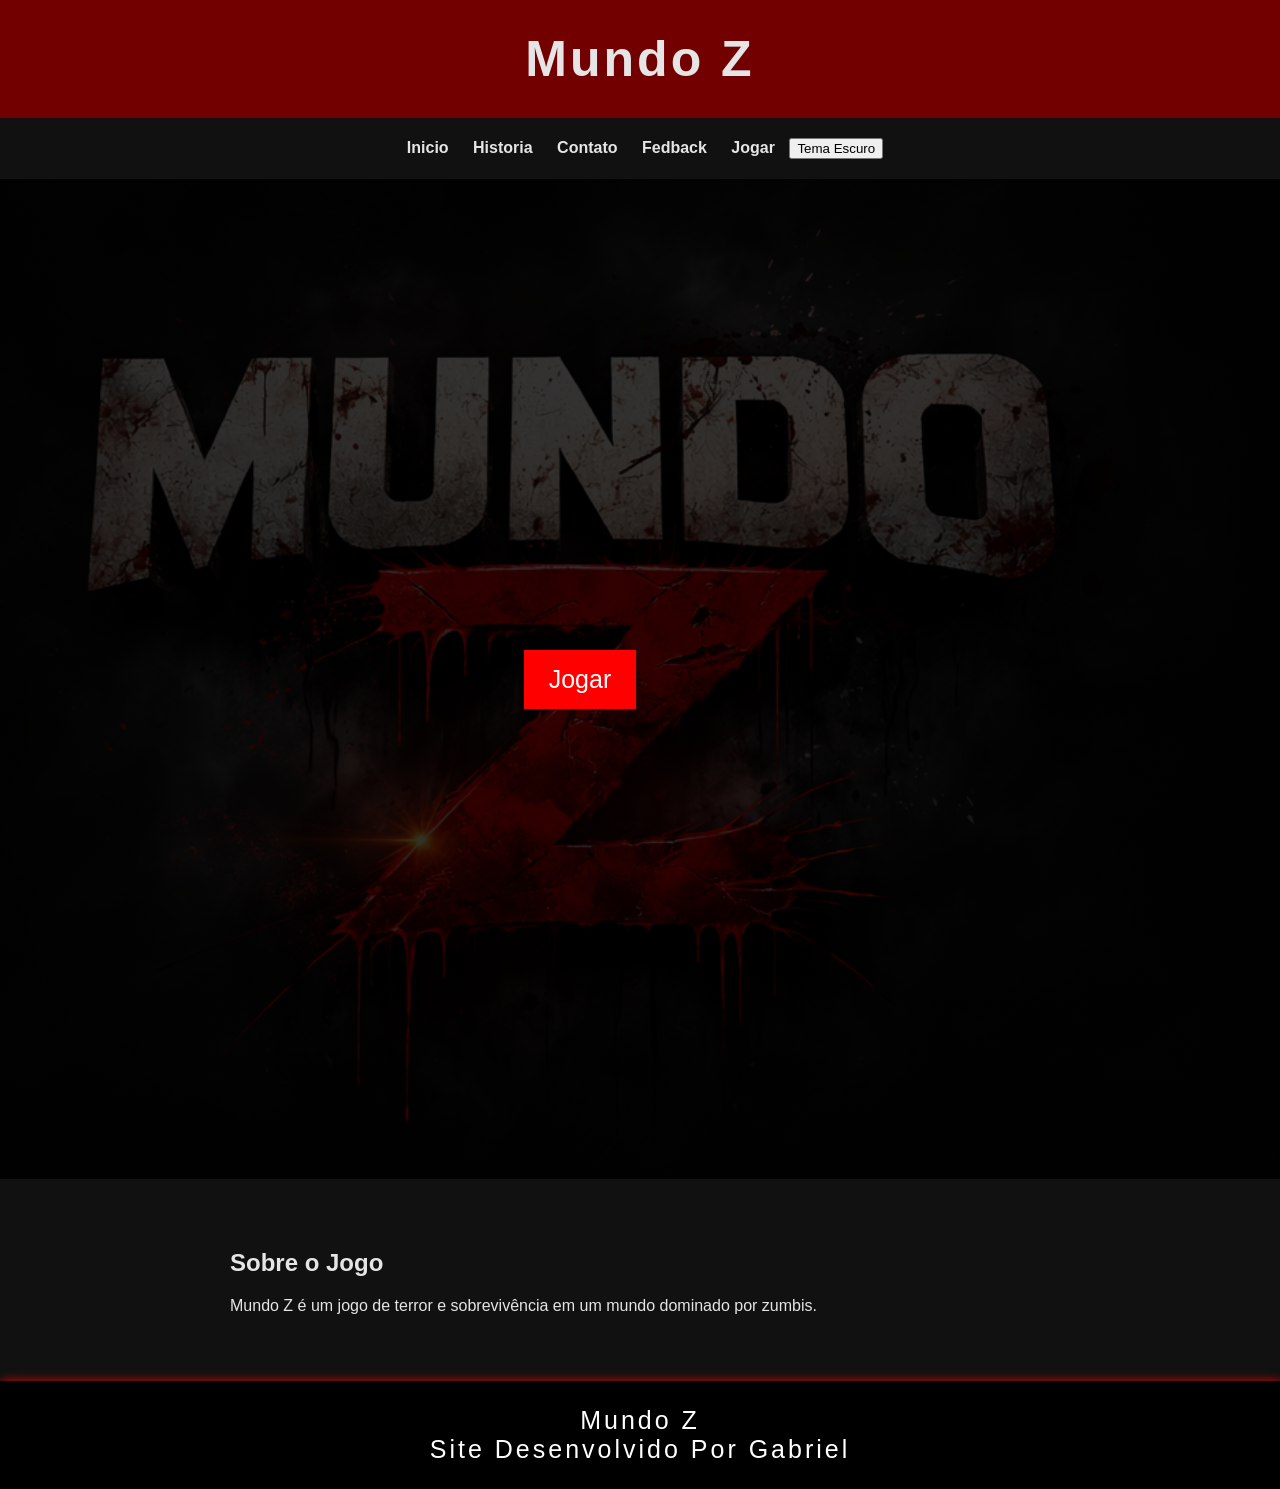
<file: index.html>
<!doctype html>
<html lang="pt-br">
    <head>
        <title>Mundo Z</title>
        <meta charset="utf-8">
        <meta name="viewport" content="width=device-width,initial-sacle=1">
        <link rel="Icon" href="Icon Z.png">
        <link rel="stylesheet" href="style.css">
    </head>
    <body>
        <header>
            <h1>Mundo Z</h1>
            <nav>
                <a href="index.html" title="Inicio">Inicio</a>
                <a href="Historia.html" title="Historia">Historia</a>
                <a href="Contato.html" title="Contato">Contato</a>
                <a href="Fedback.html" title="Fedback">Fedback</a>
                <a href="example.html" title="Jogar">Jogar</a>
                 <button id="btn-tema" onclick="
            if (document.body.style.backgroundColor == 'rgb(40, 40, 40)') {
                document.body.style.backgroundColor = 'white';
                document.body.style.color = 'black';
                document.getElementById('btn-tema').innerText = 'Tema Escuro';
            } else {
                document.body.style.backgroundColor = 'rgb(40, 40, 40)';
                document.body.style.color = 'white';
                document.getElementById('btn-tema').innerText = 'Tema Claro';
            }
        ">Tema Escuro</button>
            </nav>
            
        </header>
        <section class="hero">
            <a href="example.html">
            <button class="Jogar">Jogar</button>
            </a>
        </section>

        <section id="Sobre" class="section">
            <h1>Sobre o Jogo</h1>
            <p>Mundo Z é um jogo de terror e sobrevivência em um mundo dominado por zumbis.</p>
            
        </section>

        <dav class="clearfix"></dav>

        <footer>
            <p>Mundo Z<br>
            Site Desenvolvido Por Gabriel</p>
        </footer>
    </body>
</html>
</file>
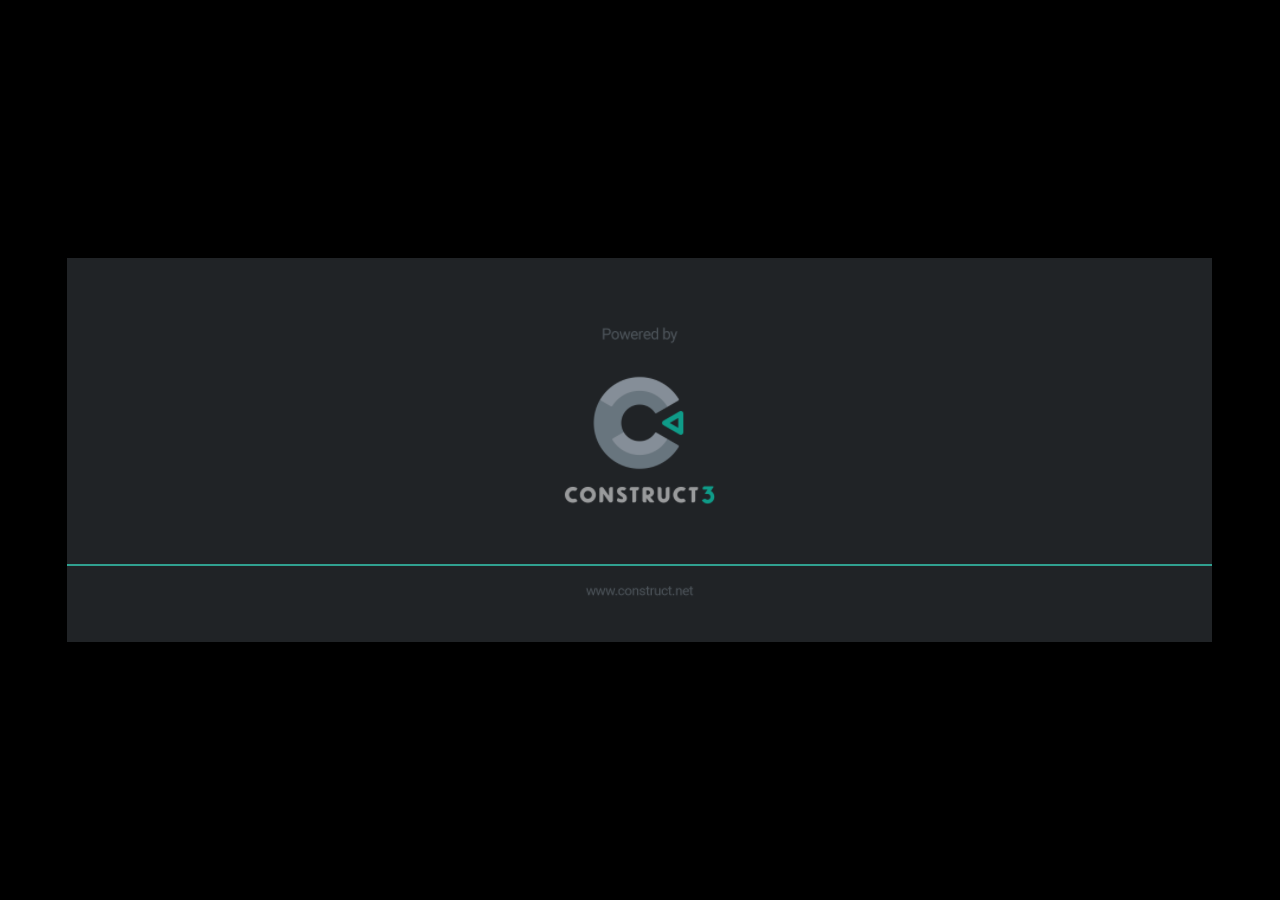
<file: Meu Jogo/index.html>
<!DOCTYPE html>
<html>
<head>
    <meta charset="UTF-8">
	<title>Meu Jogo</title>
	<meta name="viewport" content="width=device-width, initial-scale=1.0, maximum-scale=1.0, minimum-scale=1.0, user-scalable=no">
	
	<!-- Made with Construct, the game and app creator :: https://www.construct.net -->
	<meta name="generator" content="Scirra Construct">



	<link rel="manifest" href="appmanifest.json">
	<link rel="apple-touch-icon" sizes="128x128" href="icons/icon-128.png">
	<link rel="apple-touch-icon" sizes="256x256" href="icons/icon-256.png">
	<link rel="apple-touch-icon" sizes="512x512" href="icons/icon-512.png">
	<link rel="icon" type="image/png" href="icons/icon-512.png">

	<link rel="stylesheet" href="style.css">



</head> 
 
<body>

	

<script>
if (location.protocol.substr(0, 4) === "file")
{
	alert("Web exports won't work until you upload them. (When running on the file: protocol, browsers block many features from working for security reasons.)");
}
</script>
	
	<noscript>
		<div id="notSupportedWrap">
			<h2 id="notSupportedTitle">This content requires JavaScript</h2>
			<p class="notSupportedMessage">JavaScript appears to be disabled. Please enable it to view this content.</p>
		</div>
	</noscript>
	<script src="scripts/modernjscheck.js"></script>
	<script src="scripts/supportcheck.js"></script>
	<script src="scripts/offlineclient.js" type="module"></script>
	<script src="scripts/main.js" type="module"></script>
	<script src="scripts/register-sw.js" type="module"></script>

</body> 
</html>
</file>
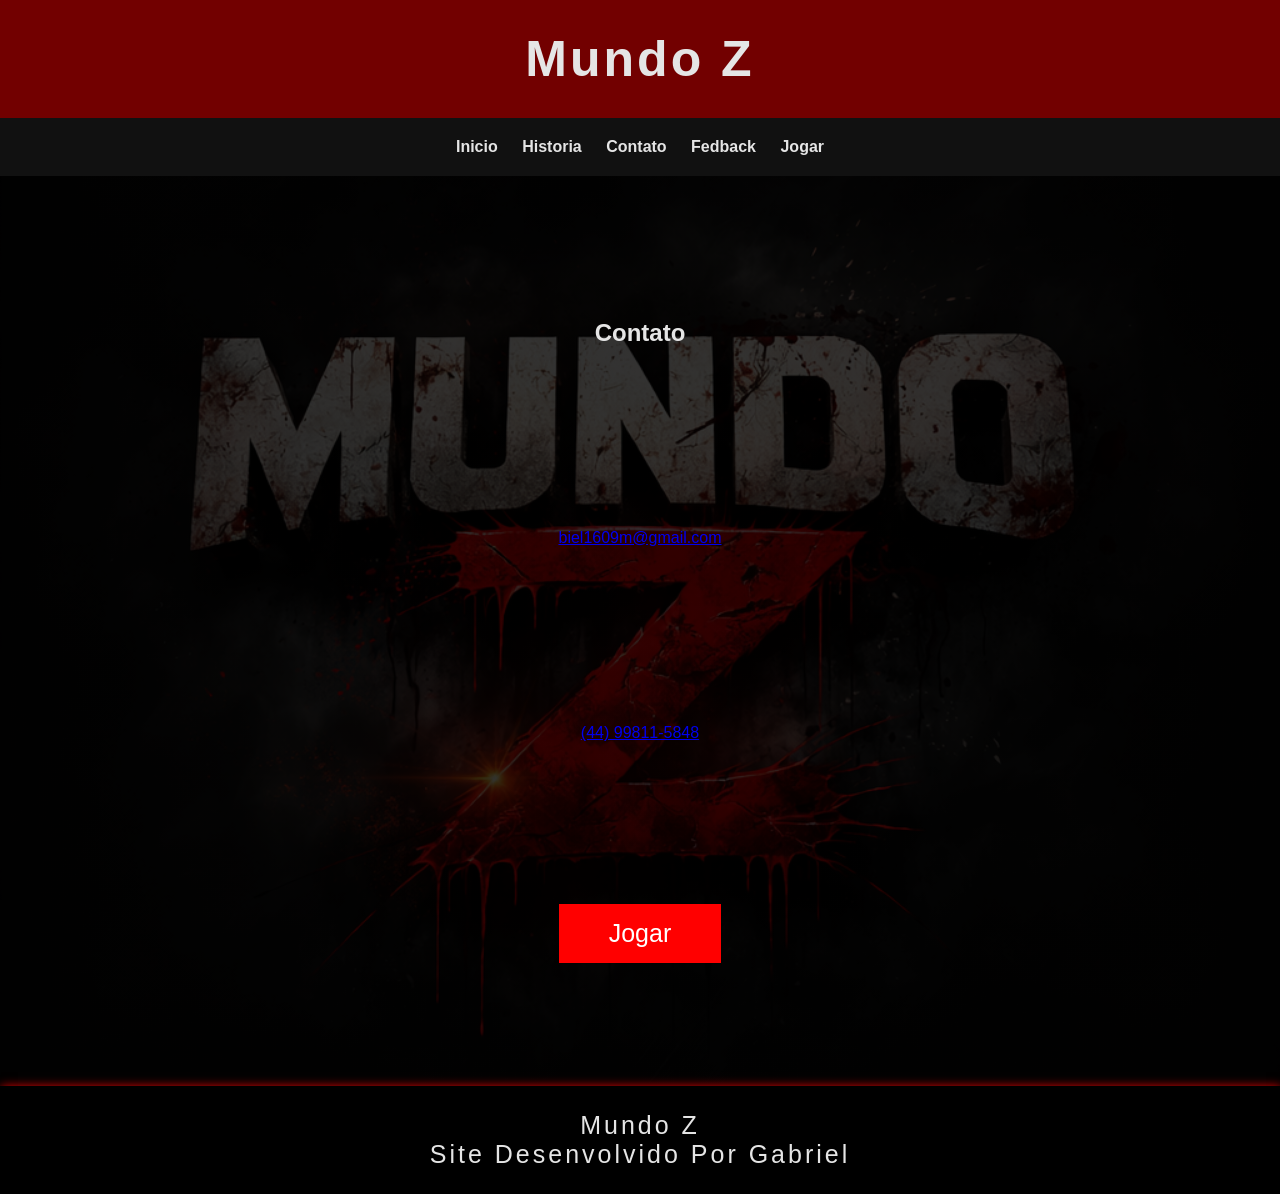
<file: Contato.html>
<!doctype html>
<html lang="pt-br">
    <head>
        <title>Mundo Z</title>
        <meta charset="utf-8">
        <meta name="viewport" content="width=device-width,initial-sacle=1">
        <link rel="Icon" href="Icon Z.png">
        <link rel="stylesheet" href="contato.css">
    </head>
    <body>
        <header>
            <h1>Mundo Z</h1>
            <nav>
                <a href="index.html" title="Inicio">Inicio</a>
                <a href="Historia.html" title="Historia">Historia</a>
                <a href="Contato.html" title="Contato">Contato</a>
                <a href="Fedback.html" title="Fedback">Fedback</a>
                <a href="Jogar.html" title="Jogar">Jogar</a>
            </nav>
        </header>
        <section class="hero">
            <h1> Contato </h1>
            <p> 
                <a href="mailto:email@gmail.com" title="E-mail">
                    biel1609m@gmail.com
                </a>
            </p>
            <P>
                <a href="tel:5544998115848" title="Telefone">
                    (44) 99811-5848
                </a>
            </P>
            <button class="Jogar">Jogar</button>
        </section>

        <dav class="clearfix"></dav>

        <footer>

            <p>Mundo Z<br>
            Site Desenvolvido Por Gabriel</p>
        </footer>
    </body>
</html>
</file>
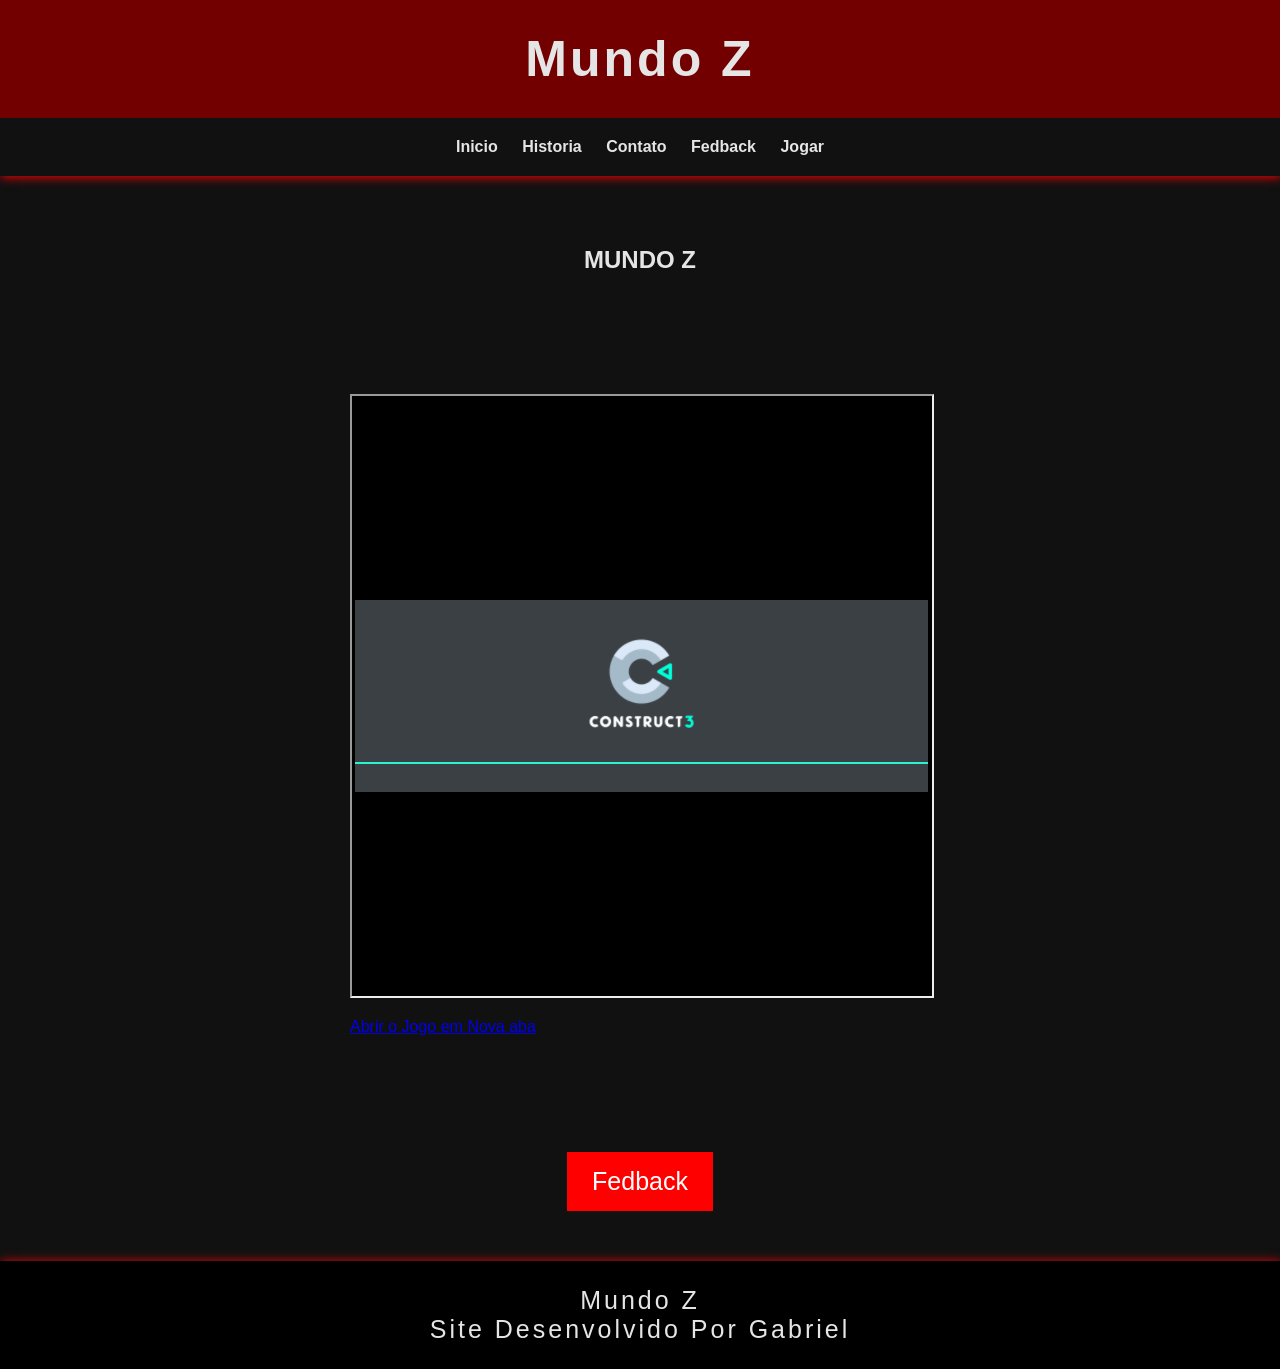
<file: example.html>
<!doctype html>
<html lang="pt-br">
    <head>
        <title>Mundo Z</title>
        <meta charset="utf-8">
        <meta name="viewport" content="width=device-width,initial-sacle=1">
        <link rel="Icon" href="Icon Z.png">
        <link rel="stylesheet" href="jogar.css">
    </head>
    <body>
        <header>
            <h1>Mundo Z</h1>
            <nav>
                <a href="index.html" title="Inicio">Inicio</a>
                <a href="Historia.html" title="Historia">Historia</a>
                <a href="Contato.html" title="Contato">Contato</a>
                <a href="Fedback.html" title="Fedback">Fedback</a>
                <a href="example.html" title="Jogar">Jogar</a>
            </nav>
        </header>
        <section>
            <h1> MUNDO Z </h1>
        </section>

        <section>
            <iframe width="100%" height="600" src="Meu Jogo/index.html"></iframe>
            <p>
                <a href="Meu Jogo/index.html" target="_blank">
                    Abrir o Jogo em Nova aba
                </a>
            </p>
        </section>

        <section class="g">
            <a href="Fedback.html">
            <button class="Fedback">Fedback</button>
            </a>
        </section>

        <dav class="clearfix"></dav>

        <footer>

            <p>Mundo Z<br>
            Site Desenvolvido Por Gabriel</p>
        </footer>
    </body>
</html>
</file>
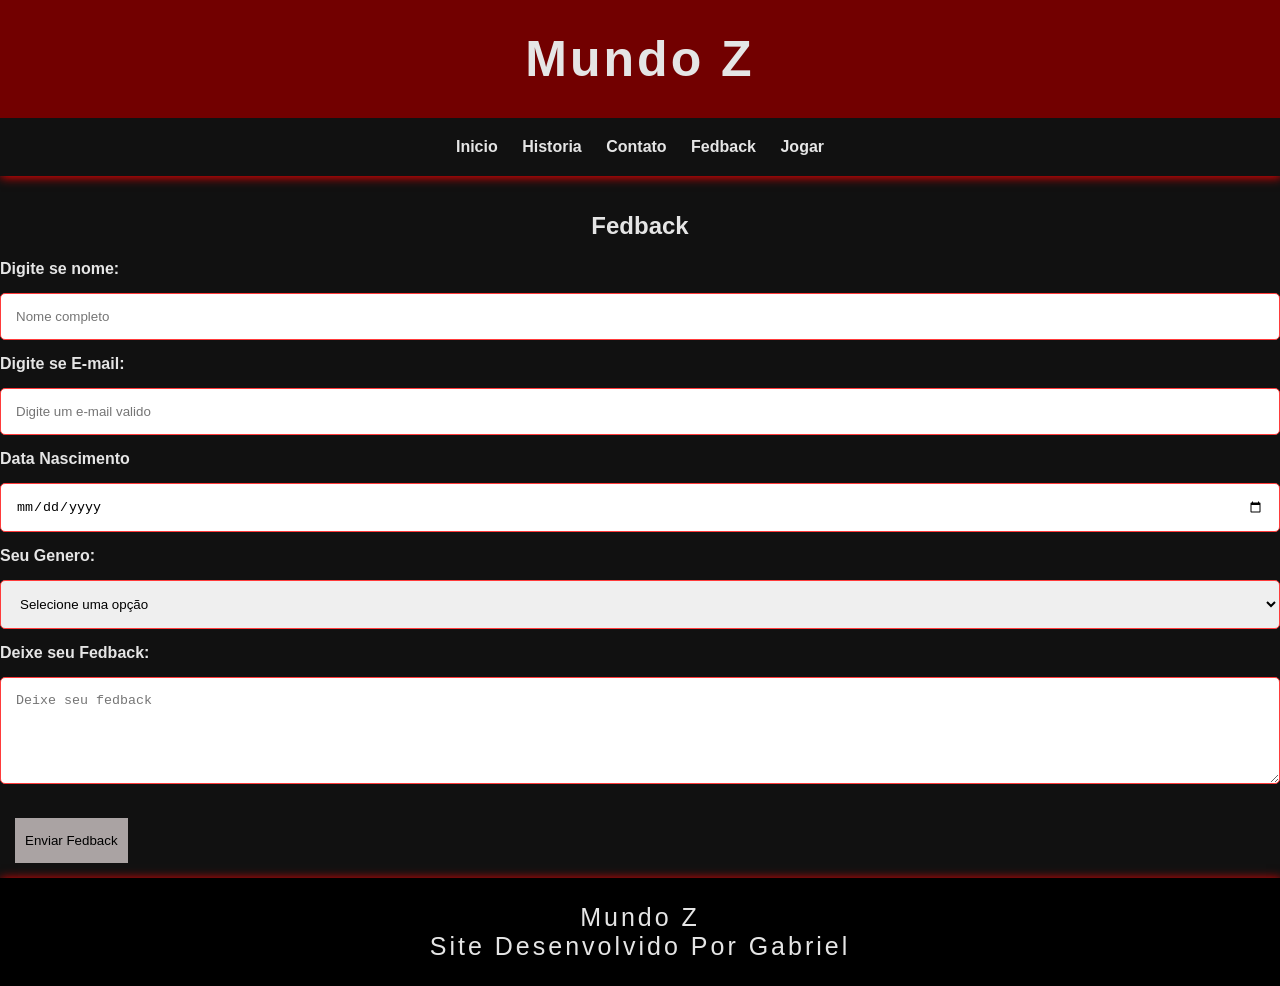
<file: Fedback.html>
<!doctype html>
<html lang="pt-br">
    <head>
        <title>Mundo Z</title>
        <meta charset="utf-8">
        <meta name="viewport" content="width=device-width,initial-sacle=1">
        <link rel="Icon" href="Icon Z.png">
        <link rel="stylesheet" href="Fedback.css">
    </head>
    <body>
        <header>
            <h1>Mundo Z</h1>
            <nav>
                <a href="index.html" title="Inicio">Inicio</a>
                <a href="Historia.html" title="Historia">Historia</a>
                <a href="Contato.html" title="Contato">Contato</a>
                <a href="Fedback.html" title="Fedback">Fedback</a>
                <a href="example.html" title="Jogar">Jogar</a>
            </nav>
        </header>
        <section>
            <h1> Fedback </h1>

            <form  name="form-informação" method="post" action="mailto:email@gmail.com/teste-form.php">
                <label for="nome">Digite se nome:</label>
                <input type="text" name="nome" id="nome" size="50"
                maxlength="50" placeholder="Nome completo" required class="fedback">

                <label for="email">Digite se E-mail:</label>
                <input type="email" name="email" id="email"
                maxlength="50" placeholder="Digite um e-mail valido" required class="fedback"
                inputmode="email">

                <label for="dataNascimento">Data Nascimento</label>
                <input type="date" name="dataNascimento" id="dataNascimento"
                class="fedback">

                <label for="seuGenero"> Seu Genero:</label>
                <select name="seuGenero" class="fedback" required>
                    <option value=""> Selecione uma opção</option>
                    <option value="Masculino"> Masculino</option>
                    <option value="Femenino"> Femenino</option>
                    <option value="Outro"> Outro</option>
                </select>

                <label for="fedback">Deixe seu Fedback:</label>
                <textarea name="fedback" id="fedback" required
                placeholder="Deixe seu fedback" class="fedback"
                rows="5"></textarea>


                <button type="submit" class="btn-submit">
                    Enviar Fedback
                </button>
            </form>
            

        </section>

        <footer>

            <p>Mundo Z<br>
            Site Desenvolvido Por Gabriel</p>
        </footer>
    </body>
</html>
</file>
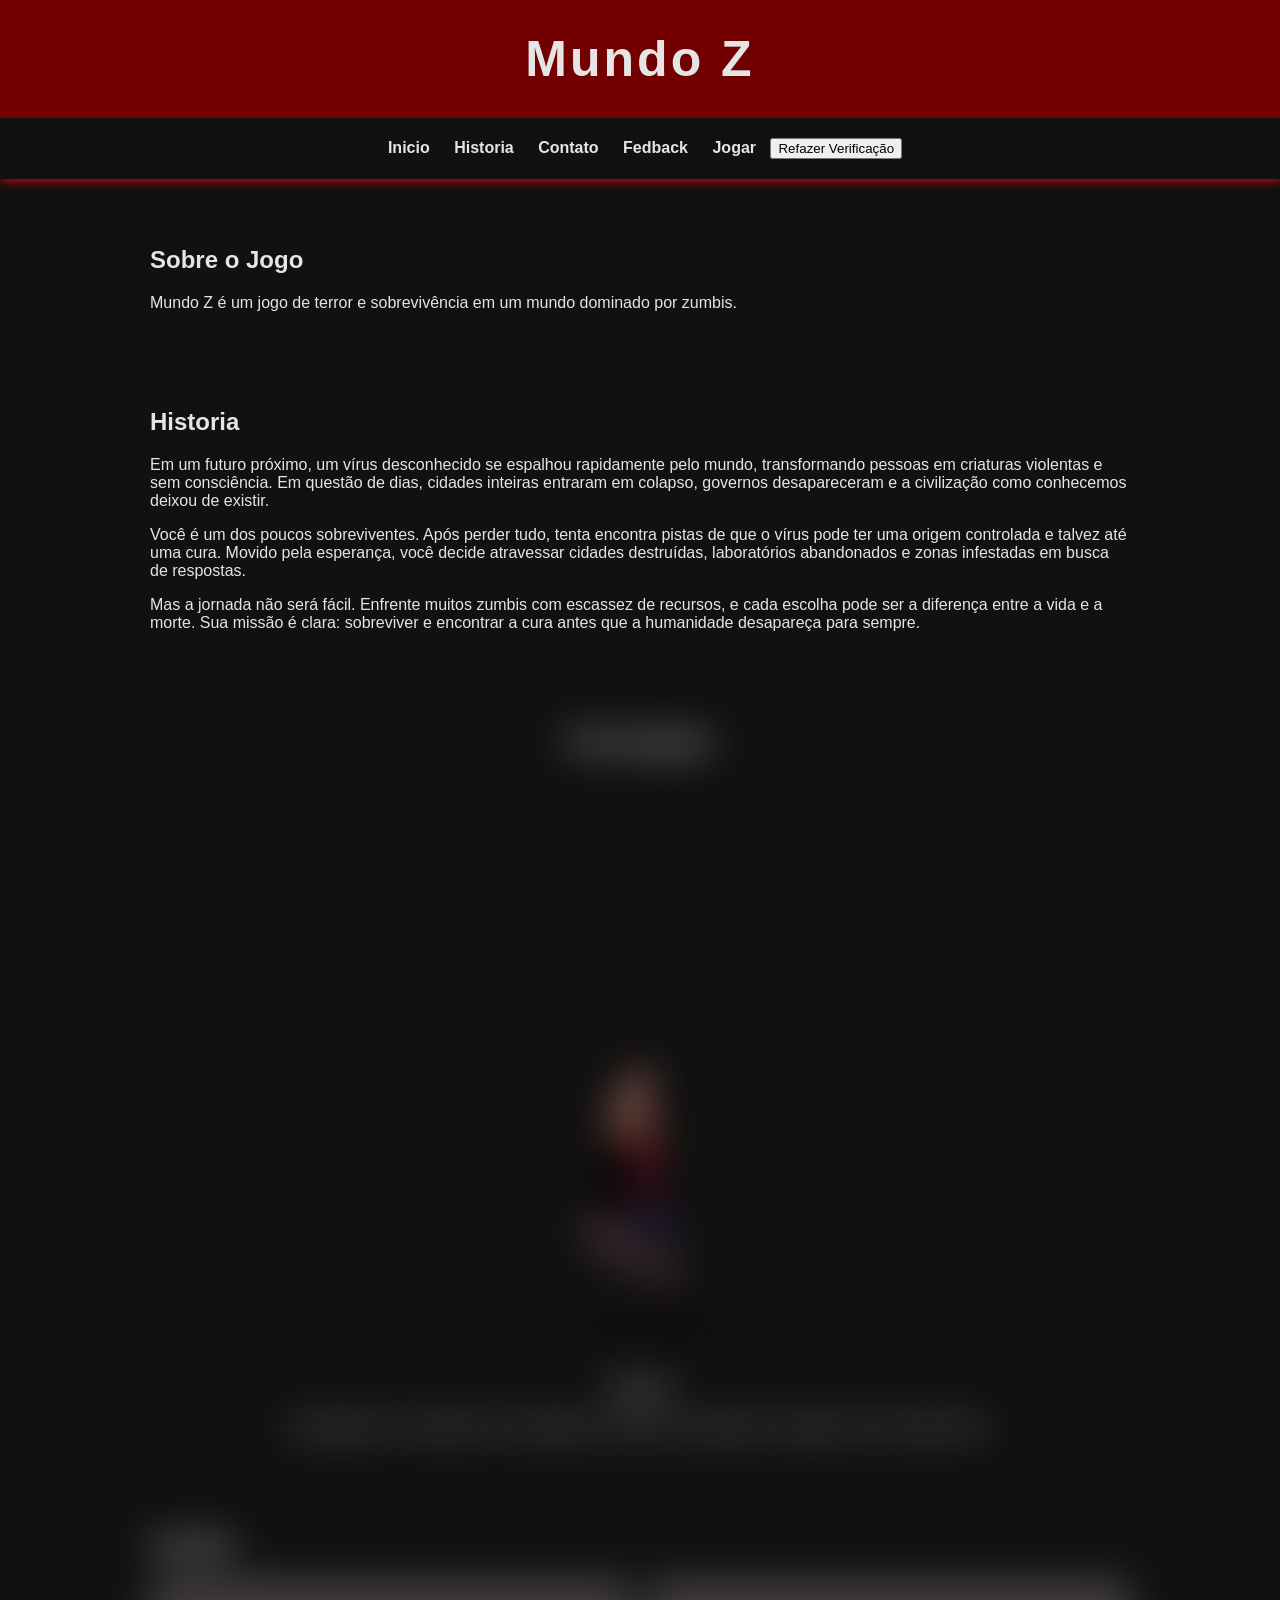
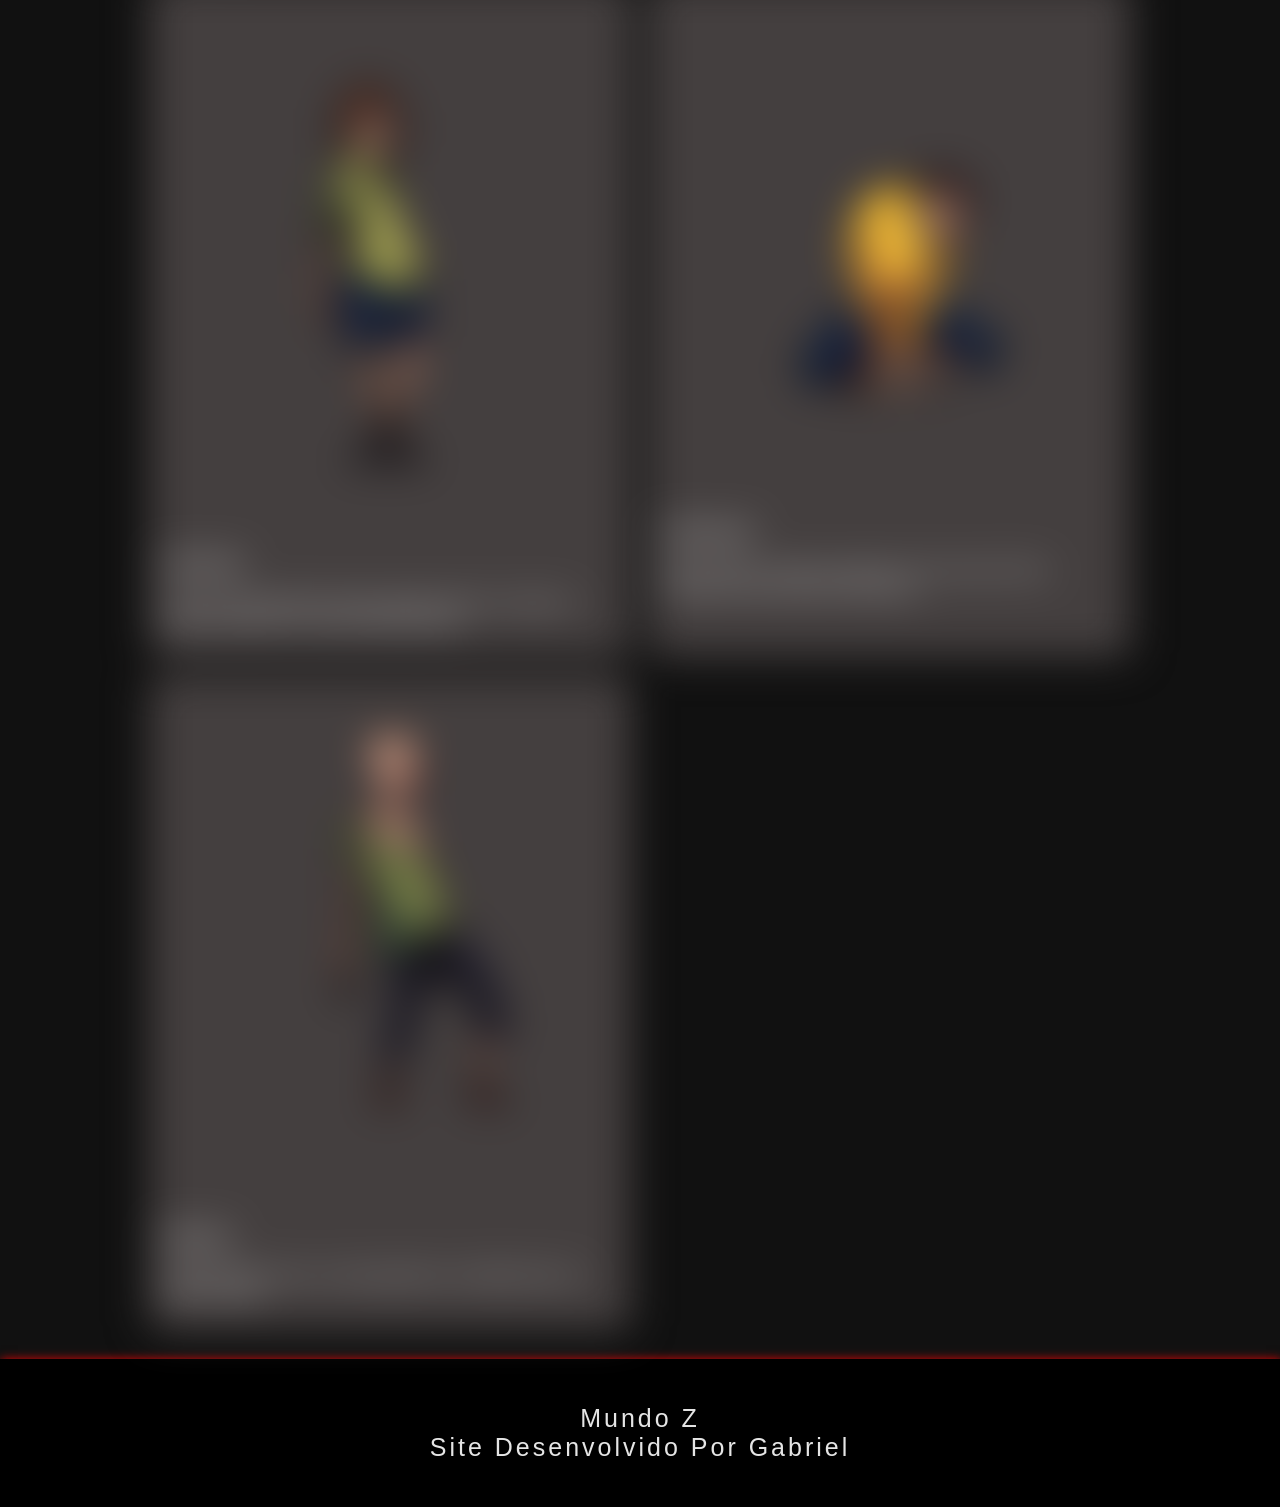
<file: Historia.html>
<!doctype html>
<html lang="pt-br">
    <head>
        <title>Mundo Z</title>
        <meta charset="utf-8">
        <meta name="viewport" content="width=device-width,initial-sacle=1">
        <link rel="Icon" href="Icon Z.png">
        <link rel="stylesheet" href="historia.css">
    </head>
    <body>
        <header>
            <h1>Mundo Z</h1>
            <nav>
                <a href="index.html" title="Inicio">Inicio</a>
                <a href="Historia.html" title="Historia">Historia</a>
                <a href="Contato.html" title="Contato">Contato</a>
                <a href="Fedback.html" title="Fedback">Fedback</a>
                <a href="example.html" title="Jogar">Jogar</a>
                 <button onclick="
            let nomeRefazer = prompt('Como gostaria de ser chamado?');
            let idadeRefazer = prompt('Olá, ' + nomeRefazer + '! Confirme sua idade:');
            if (idadeRefazer >= 18) {
                alert('Acesso Concedido! Conteúdo visível.');
                document.getElementById('conteudo-sensivel').style.filter = 'none';
            } else {
                alert('Acesso Negado! Conteúdo permanecerá borrado.');
                document.getElementById('conteudo-sensivel').style.filter = 'blur(20px)';
            }
        ">Refazer Verificação</button>
            </nav>
        </header>
        <section>

            <h1> Sobre o Jogo </h1>

            <p> Mundo Z é um jogo de terror e sobrevivência em um mundo dominado por zumbis.</p>

        </section>

        <section>

            <h2> Historia </h1>
            <p>Em um futuro próximo, um vírus desconhecido se espalhou rapidamente pelo mundo, transformando pessoas em criaturas violentas e sem consciência. Em questão de dias, cidades inteiras entraram em colapso, governos desapareceram e a civilização como conhecemos deixou de existir.</p>
            <p>Você é um dos poucos sobreviventes. Após perder tudo, tenta encontra pistas de que o vírus pode ter uma origem controlada e talvez até uma cura. Movido pela esperança, você decide atravessar cidades destruídas, laboratórios abandonados e zonas infestadas em busca de respostas.</p>
            <p>Mas a jornada não será fácil. Enfrente muitos zumbis com escassez de recursos, e cada escolha pode ser a diferença entre a vida e a morte. Sua missão é clara: sobreviver e encontrar a cura antes que a humanidade desapareça para sempre.</p>
            
        </section>
        <div id="conteudo-sensivel">
        <section class="a">
           <h2> Personagem </h2>
           
           <img class="b" src="Personagem 1.png" alt="Chacal" historia="width:100%;border-radius:10px;margin-bottom:10px">
                <h3> Chacal </h3>
                <p>Especialista em combate de curta distância, utiliza armas pesadas e protege outros sobreviventes.</p>
                

        </section>

        <section>
            
        <h2> Zumbis </h2>
        <div class="cards">
        <div class="card">
            <img src="Zumbi 1.png" alt="Zumbi Infectado" historia="width:100%;border-radius:10px;margin-bottom:10px;">
            <h3> Infectado </h3>
            <p>Lenta, mas imprevisível. Ataca quando menos se espera e costuma aparecer em áreas abandonadas.</p>
            </div>

            <div class="card">
                <img src="Zumbi 2.png" alt="Zumbi Rastejante" historia="width:50%;border-radius: 10px;margin-bottom: 10px;">
                <h3 class="g"> Rastejante </h3>
                <p>Mesmo ferido, continua caçando. Se move pelo chão e surpreende sobreviventes distraídos.</p>
            </div>

                <div class="card">
                    <img src="Zumbi 3.png" alt="Zumbi Mutante" historia="width:50%;border-radius: 10px;margin-bottom: 10px;">
                    <h3> Mutante </h3>
                    <p>Deformado pelo vírus, é mais agressivo e resistente que os outros zumbis.</p>
                </div>
        </div>
    </div>
        </section>



        <footer>

            <p>Mundo Z<br>
            Site Desenvolvido Por Gabriel</p>
        </footer>
        <script>

            const Ano_Lançamento = 2026;
            let anoAtual = new Date().getFullYear();

            if (anoAtual == Ano_Lançamento) {
                alert("Notícia: Este jogo é um GRANDE LANÇAMENTO deste ano ");
            }

            let nomeVisitante = prompt("Bem vindo ao site! Qual o seu nome?");
            let idadeVisitante = prompt("Ola," + nomeVisitante + "! Qual é a sua idade para acessar o conteúdo sensível?");

            if (idadeVisitante >= 18) {
                alert("Parabéns, " + nomeVisitante + "! Seu acesso foi liberado com sucesso,");

                document.getElementById("conteudo-sensivel").style.filter = "none";
            } else {
                alert("Lamento, " + nomeVisitante + ". Por segurança, as imagens do jogo permancerão borradas.");

                document.getElementById("conteudo-sensivel").style.filter = "blur(20px)";
            }
        </script>






    
    </body>
</html>
</file>
<file: style.css>
body{
    margin:0; font-family:Arial, Helvetica, sans-serif;
    background: #111;color:#e5e5e5;
}
header,footer {
    width:100%;
    background:#720000;
    box-shadow: 1px 1px 10px #ff0000;
    box-sizing: border-box;
    text-align: center;
}
header h1 {
    margin: 0px;
    font-size: 50px;
    letter-spacing: 3px;
    padding: 30px;
    
}
nav {
    background: #111;
    padding:20px;
    text-align:center;
}
nav a {
    color:#e5e5e5;
    margin:0 10px;
    text-decoration:none;
    font-weight:bold;
}
nav a:hover{color:#ff3b3b;}
.hero{height:100vh;display:grid; align-items:center;justify-content:center;text-align:center;background:linear-gradient(#000000cc,#000000cc),url("Mundo\ Z.png") center/cover}
section {padding:50px 350px;max-width: 700px;margin:auto; }
.cards{display:grid;grid-template-columns: repeat (auto-fit,minmax(220px,1fr));gap:20px}
.card{background: #443f3f;padding:20px;border-radius:10px;box-shadow:0 0 10px #2e2c2c;}
.img{
    width:100%;
}
section {
    width:100%;
    float:right;

}
 


footer{font-family: Arial, Helvetica, sans-serif;
        float:right;
        font-size: 25px;
        letter-spacing: 3px;
        background: #000;
        color: white;
        
}
.clearfix{
    clear:both;
}

.Jogar{background :#ff0000;color:white;border:none;padding:15px 25px;font-size:25px;border-radius: 0px;cursor:pointer;

}
.jogar:hover{background:#111;}

@media (max-width: 480px) {
    header nav a {
        margin: 5px;
        
    }

    section {
        padding:10px 0px;

}

    .hero{
        height:50vh;
}
}
</file>
<file: Meu Jogo/style.css>
html, body {
	padding: 0;
	margin: 0;
	overflow: hidden;
	height: 100%;
}

body {
	background: #000000;
	color: white;
}

input[type="file"] {
	color: black;
}

/* for scaling checkboxes according to the font size */
.c3-auto-size-checkbox {
	font-size: 1em;
	width: 1em;
	height: 1em;
	vertical-align: bottom;
	margin: 0.1em 0.25em;
}

html, body, canvas {
	touch-action-delay: none;
	touch-action: none;
}

canvas, .c3htmlwrap {
	position: absolute;
}

.c3htmlwrap {
	contain: strict;
}

.c3overlay {
	pointer-events: none;
}

.c3htmlwrap[interactive] > * {
	pointer-events: auto;
}

/* HACK - work around elements being selectable only in iOS WKWebView for some reason */
html[ioswebview] .c3htmlwrap,
html[ioswebview] canvas {
	-webkit-user-select: none;
	user-select: none;
}

html[ioswebview] .c3htmlwrap > * {
	-webkit-user-select: auto;
	user-select: auto;
}

#notSupportedWrap {
	margin: 2em auto 1em auto;
	width: 75%;
	max-width: 45em;
	border: 2px solid #aaa;
	border-radius: 1em;
	padding: 2em;
	background-color: #f0f0f0;
	font-family: "Segoe UI", Frutiger, "Frutiger Linotype", "Dejavu Sans", "Helvetica Neue", Arial, sans-serif;
	color: black;
}

#notSupportedTitle {
	font-size: 1.8em;
}

.notSupportedMessage {
	font-size: 1.2em;
}

.notSupportedMessage em {
	color: #888;
}

/* bbcode styles */
.bbCodeH1 {
	font-size: 2em;
	font-weight: bold;
}

.bbCodeH2 {
	font-size: 1.5em;
	font-weight: bold;
}

.bbCodeH3 {
	font-size: 1.25em;
	font-weight: bold;
}

.bbCodeH4 {
	font-size: 1.1em;
	font-weight: bold;
}

.bbCodeItem::before {
	content: " • ";
}

/* For text icons converted to HTML: size the height to the line height
   preserving the aspect ratio. Also add position: relative as that allows
   just adding a 'top' style for the iconoffsety style. */
.c3-text-icon {
	height: 1em;
	width: auto;
	position: relative;
}

/* screen reader text */
.c3-screen-reader-text {
	position: absolute;
	width: 1px;
    height: 1px;
    overflow: hidden;
    clip: rect(1px, 1px, 1px, 1px);
}
</file>
<file: contato.css>
body{
    margin:0; font-family:Arial, Helvetica, sans-serif;
    background: #111;color:#e5e5e5;
}
header, footer{
    width:100%;
    background:#720000;
    box-shadow: 1px 1px 10px #ff0000;
    box-sizing: border-box;
    text-align: center;
}
header h1{
    margin: 0px;
    font-size: 50px;
    letter-spacing: 3px;
    padding: 30px;
    
}
nav{
    background: #111;
    padding:20px;
    text-align:center;
}
nav a{
    color:#e5e5e5;
    margin:0 10px;
    text-decoration:none;
    font-weight:bold;
}
nav a:hover{color:#ff3b3b;}
.hero{height:90vh;display:grid; align-items:center;justify-content:center;text-align:center;background:linear-gradient(#000000cc,#000000cc),url("Mundo\ Z.png") center/cover}
section {padding:50px 350px;max-width: 1190px;margin:auto; }



footer{font-family: Arial, Helvetica, sans-serif;
        
        float:right;
        font-size: 25px;
        letter-spacing: 3px;
        background-color: #000;
        
}
.clearfix{
    clear:both;
}

.Jogar{background :#ff0000;color:white;border:none;padding:15px 25px;font-size:25px;border-radius: 0px;cursor:pointer;

}
.jogar:hover{background:#111;}

@media (max-width: 420px) {

    header {
        text-align: center;
    }

    section {
        padding:50px 0px;
    
}

header nav a {
    margin: 5px;
}

.hero{
    height:50vh;

}
}
</file>
<file: jogar.css>
body{
    margin:0; font-family:Arial, Helvetica, sans-serif;
    background: #111;color:#e5e5e5;
}
header, footer{
    width:100%;
    background:#720000;
    box-shadow: 1px 1px 10px #ff0000;
    box-sizing: border-box;
    text-align: center;
}
header h1{
    margin: 0px;
    font-size: 50px;
    letter-spacing: 3px;
    padding: 30px;
    
}
nav{
    background: #111;
    padding:20px;
    text-align:center;
}
nav a{
    color:#e5e5e5;
    margin:0 10px;
    text-decoration:none;
    font-weight:bold;
}
nav a:hover{color:#ff3b3b;}
.hero{height:90vh;display:grid; align-items:center;justify-content:center;text-align:center;background:linear-gradient(#000000cc,#000000cc),url("Mundo\ Z.png") center/cover}
section {padding:50px 350px;max-width: 1190px;margin:auto; }
section h1 {
    text-align: center;
}
.cards{
    display:grid;grid-template-columns: repeat(auto-fit,minmax(220px,1fr));gap:20px
}
.card{
    background: #151515;padding: 20px;border-radius: 12px;box-shadow:0 0 10px #000
}
.Fedback{background :#ff0000;color:white;border:none;padding:15px 25px;font-size:25px;border-radius: 0px;cursor:pointer;

}
.Fedback:hover{background:#111;}

.g{text-align: center;}

footer{font-family: Arial, Helvetica, sans-serif;
        
        float:right;
        font-size: 25px;
        letter-spacing: 3px;
        background-color: #000;
        
}
.clearfix{
    clear:both;
}


@media (max-width: 420px) {

    header {
        text-align: center;
    }

    section {
        padding:50px 0px;
    
}

header nav a {
    margin: 5px;
}

.hero{
    height:50vh;

}
}
</file>
<file: Fedback.css>
body{
    margin:0; font-family:Arial, Helvetica, sans-serif;
    background: #111;color:#e5e5e5;
}

header,footer {
    width:100%;
    background:#720000;
    box-shadow: 1px 1px 10px #ff0000;
    box-sizing: border-box;
    text-align: center;
}
header{
    position: fixed;

}
section{
    
    padding-top: 15%;
}

header h1{
    margin: 0px;
    font-size: 50px;
    letter-spacing: 3px;
    padding: 30px;
    
}

nav{
    background: #111;
    padding:20px;
    text-align:center;
}

nav a{
    color:#e5e5e5;
    margin:0 10px;
    text-decoration:none;
    font-weight:bold;
}

nav a:hover{color:#ff3b3b;}
section h1 {
    text-align: center;
    
}

label{
    font-weight: bold;
}
.fedback{
    
    width: 100%;
    padding: 15px;
    box-sizing: border-box;
    border-radius: 5px;
    border: 1px solid #ff3b3b;
}

label, .fedback {
    margin: 15px 0;
}

.btn-submit{
    
    background: #aaa3a3;
    border: none;
    padding: 15px 10px;
    color: #000000;
    margin: 15px;
}


footer{font-family: Arial, Helvetica, sans-serif;
        float:right;
        font-size: 25px;
        letter-spacing: 3px;
        background-color: #000;
        
}

.Jogar{background :#ff0000;color:white;border:none;padding:15px 25px;font-size:25px;border-radius: 0px;cursor:pointer;

}
.jogar:hover{background:#111;}

@media (max-width: 480px) {
    header{
        text-align:center;
    }

    header, section,aside{
        width:100%;
    }

    header nav a {
        margin: 5px;
    }
    section{
    
        padding-top: 45%;
    }
   
}
</file>
<file: historia.css>
body{
    margin:0; font-family:Arial, Helvetica, sans-serif;
    background: #111;color:#e5e5e5;
}

header, footer{
    width:100%;
    background:#720000;
    box-shadow: 1px 1px 10px #ff0000;
    box-sizing: border-box;
    text-align: center;
}

header{
    position: fixed;

}

section h1{
    padding-top: 20%;
}

header h1{
    margin: 0px;
    font-size: 50px;
    letter-spacing: 3px;
    padding: 30px;
    
}

nav{
    background: #111;
    padding:20px;
    text-align:center;
}

nav a{
    color:#e5e5e5;
    margin:0 10px;
    text-decoration:none;
    font-weight:bold;
}

nav a:hover{color:#ff3b3b;}

section {padding:30px 150px;max-width: 1000px;margin:auto; }
.cards{display:grid; grid-template-columns:repeat(auto-fit,minmax(400px,1fr));gap:20px}
.card{background: #443f3f;padding:10px;border-radius:12px;box-shadow:0 0 10px #2e2c2c;}
.g{ padding-top: 10px;}
.a{ text-align: center;}
#conteudo-sensivel {
    filter:blur(20px);
}

.b{ width: 55%;
    padding: 20px;
}


footer{font-family: Arial, Helvetica, sans-serif;
        font-size: 25px;
        letter-spacing: 3px;
        background-color: #000;
        padding: 20px;
        
}

.Jogar{background :#ff0000;color:white;border:none;padding:15px 25px;font-size:25px;border-radius: 0px;cursor:pointer;

}
.jogar:hover{background:#111;}

@media (max-width: 480px) {
    header{
        text-align:center;
        padding-top: 50px;
    }

    header, section,aside{
        width:100%;
    }

    footer{
        width: 129%;
    }

    header nav a {
        margin: 5px;
        font-size: 20px;
    }
   
    section {
        padding: 50px 0px;
    }   
    header h1{
        font-size: 70px;
    }
    section,h1,p {
        font-size: 30px;
    }

    section h1{
        padding-top: 55%;
    }

}
</file>
